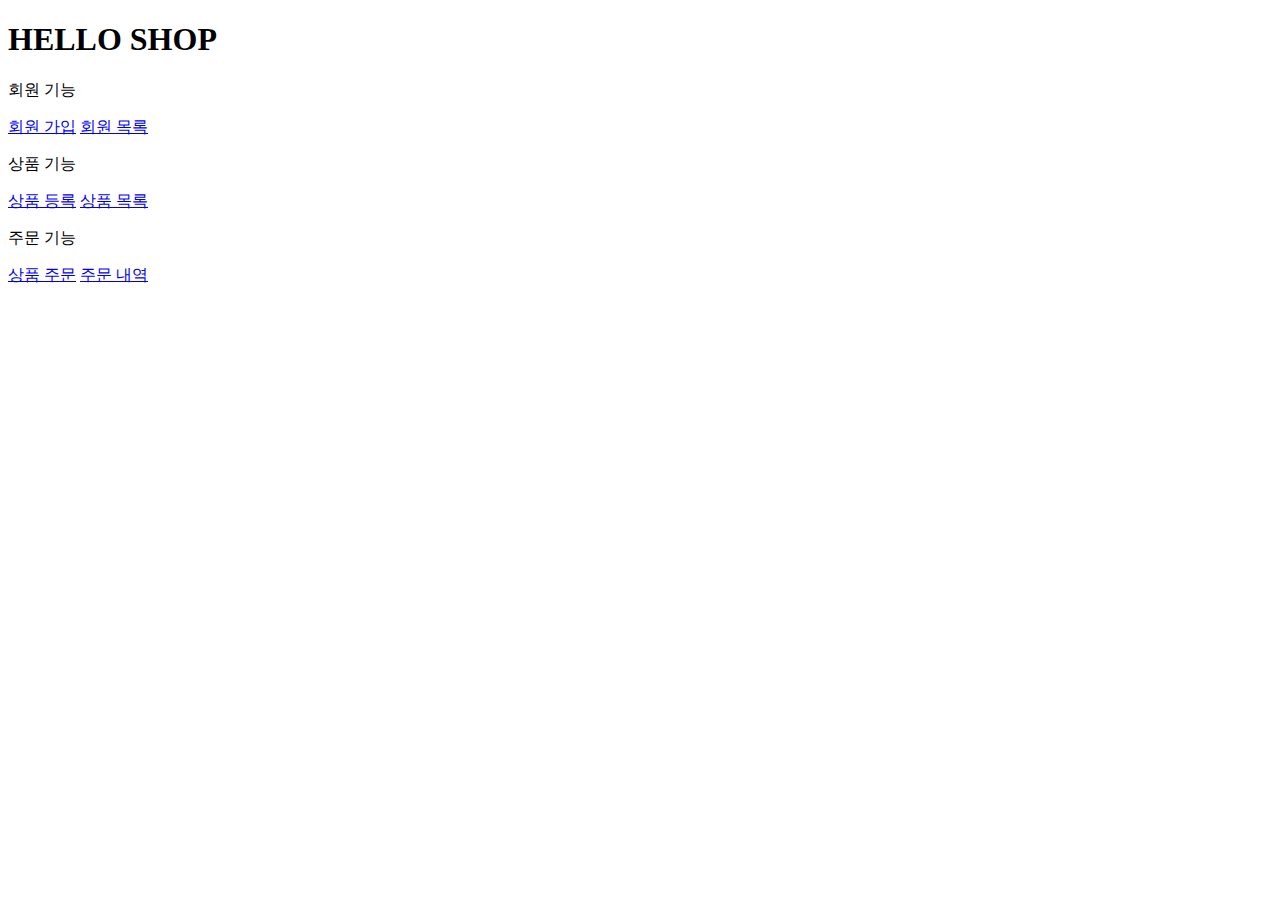
<file: springboot-jpa-shop-optimize/src/main/resources/templates/home.html>
<!DOCTYPE HTML>
<html xmlns:th="http://www.thymeleaf.org">
<head th:replace="fragments/header :: header">
    <title>Hello</title>
    <meta http-equiv="Content-Type" content="text/html; charset=UTF-8" />
</head>
<body>
<div class="container">
    <div th:replace="fragments/bodyHeader :: bodyHeader" />
    <div class="jumbotron"> <h1>HELLO SHOP</h1>
        <p class="lead">회원 기능</p> <p>
            <a class="btn btn-lg btn-secondary" href="/members/new">회원 가입</a>
            <a class="btn btn-lg btn-secondary" href="/members">회원 목록</a> </p>
        <p class="lead">상품 기능</p> <p>
            <a class="btn btn-lg btn-dark" href="/items/new">상품 등록</a>
            <a class="btn btn-lg btn-dark" href="/items">상품 목록</a> </p>
        <p class="lead">주문 기능</p> <p>
            <a class="btn btn-lg btn-info" href="/order">상품 주문</a>
            <a class="btn btn-lg btn-info" href="/orders">주문 내역</a> </p>
    </div>
    <div th:replace="fragments/footer :: footer" />
</div> <!-- /container -->
</body>
</html>
</file>
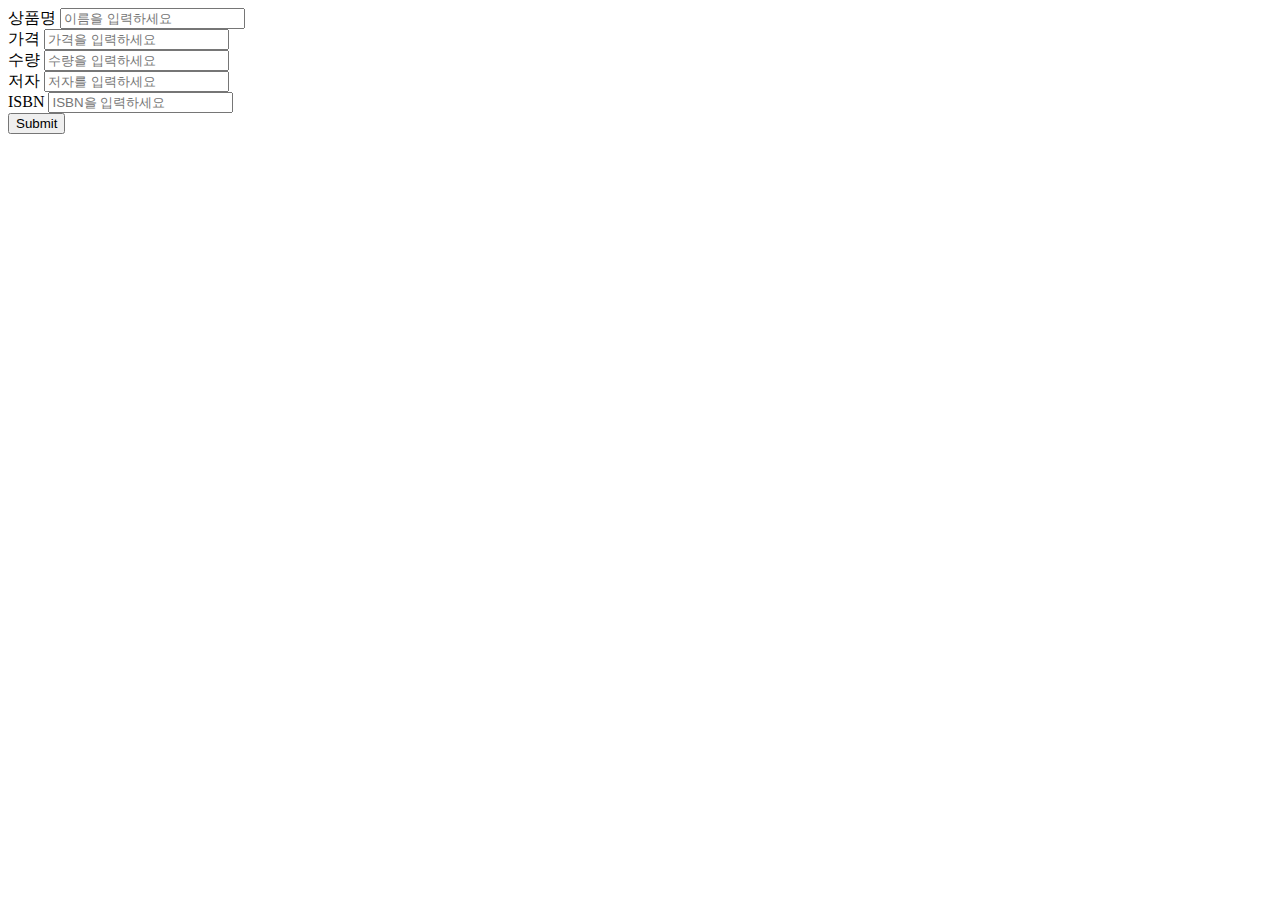
<file: springboot-jpa-shop-optimize/src/main/resources/templates/items/createItemForm.html>
<!DOCTYPE HTML>
<html xmlns:th="http://www.thymeleaf.org">
<head th:replace="fragments/header :: header"/>
<body>
<div class="container">
    <div th:replace="fragments/bodyHeader :: bodyHeader"/>
    <form th:action="@{/items/new}" th:object="${form}" method="post">
        <div class="form-group">
            <label th:for="name">상품명</label>
            <input type="text" th:field="*{name}" class="form-control" placeholder="이름을 입력하세요"></div>
        <div class="form-group">
            <label th:for="price">가격</label>
            <input type="number" th:field="*{price}" class="form-control" placeholder="가격을 입력하세요">
        </div>
        <div class="form-group">
            <label th:for="stockQuantity">수량</label>
            <input type="number" th:field="*{stockQuantity}" class="form-control" placeholder="수량을 입력하세요"></div>
        <div class="form-group">
            <label th:for="author">저자</label>
            <input type="text" th:field="*{author}" class="form-control" placeholder="저자를 입력하세요">
        </div>
        <div class="form-group">
            <label th:for="isbn">ISBN</label>
            <input type="text" th:field="*{isbn}" class="form-control" placeholder="ISBN을 입력하세요">
        </div>
        <button type="submit" class="btn btn-primary">Submit</button>
    </form>
    <br/>
    <div th:replace="fragments/footer :: footer"/>
</div> <!-- /container -->
</body>
</html>
</file>
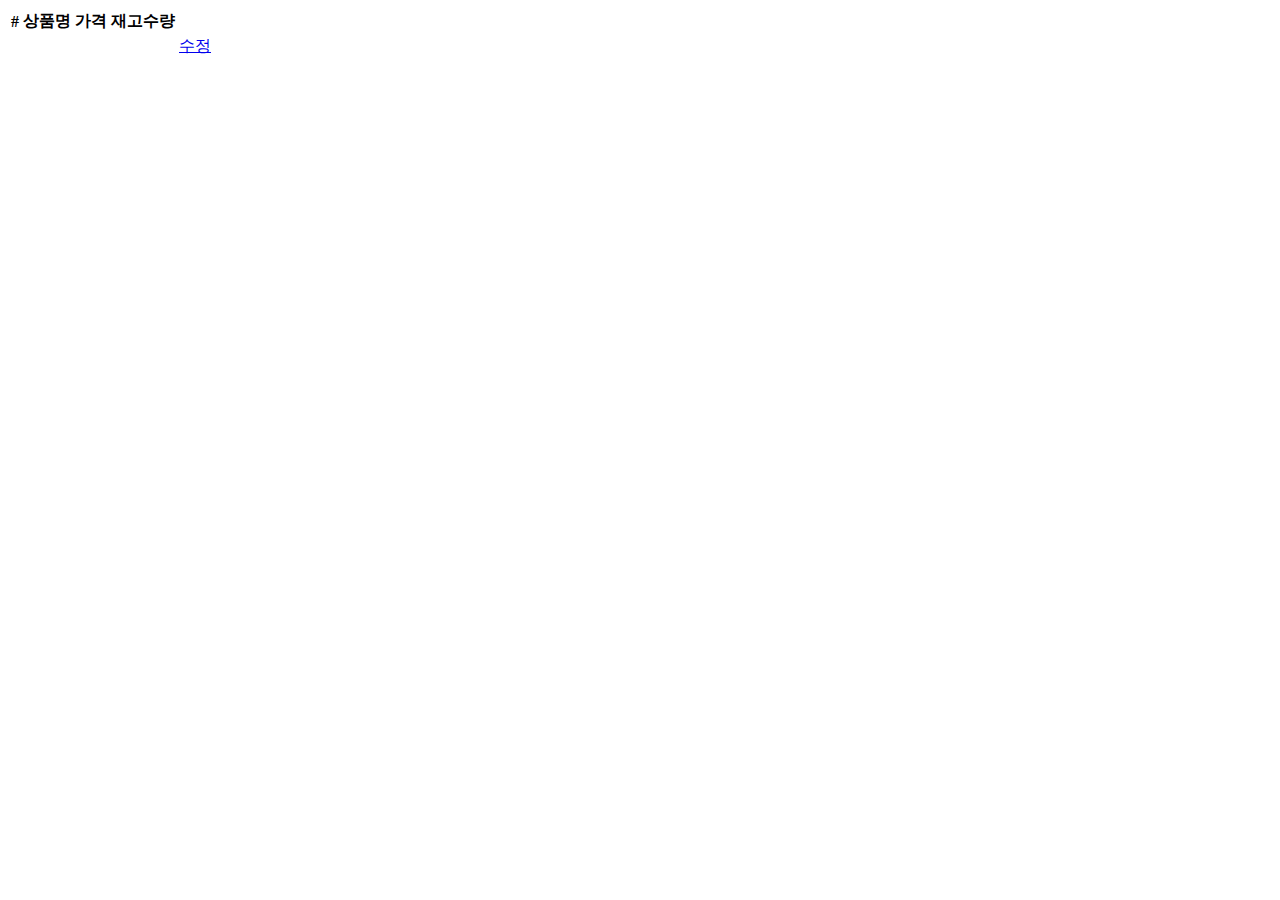
<file: springboot-jpa-shop-optimize/src/main/resources/templates/items/itemList.html>
<!DOCTYPE HTML>
<html xmlns:th="http://www.thymeleaf.org">
<head th:replace="fragments/header :: header" />
<body>
<div class="container">
    <div th:replace="fragments/bodyHeader :: bodyHeader"/>
    <div>
        <table class="table table-striped">
            <thead> <tr>
                <th>#</th> <th>상품명</th> <th>가격</th> <th>재고수량</th> <th></th>
            </tr>
            </thead>
            <tbody>
            <tr th:each="item : ${items}">
                <td th:text="${item.id}"></td>
                <td th:text="${item.name}"></td>
                <td th:text="${item.price}"></td>
                <td th:text="${item.stockQuantity}"></td>
                <td>
                    <a href="#" th:href="@{/items/{id}/edit (id=${item.id})}" class="btn btn-primary" role="button">수정</a>
                </td> </tr>
            </tbody>
        </table>
    </div>
    <div th:replace="fragments/footer :: footer"/>
</div> <!-- /container -->
</body>
</html>
</file>
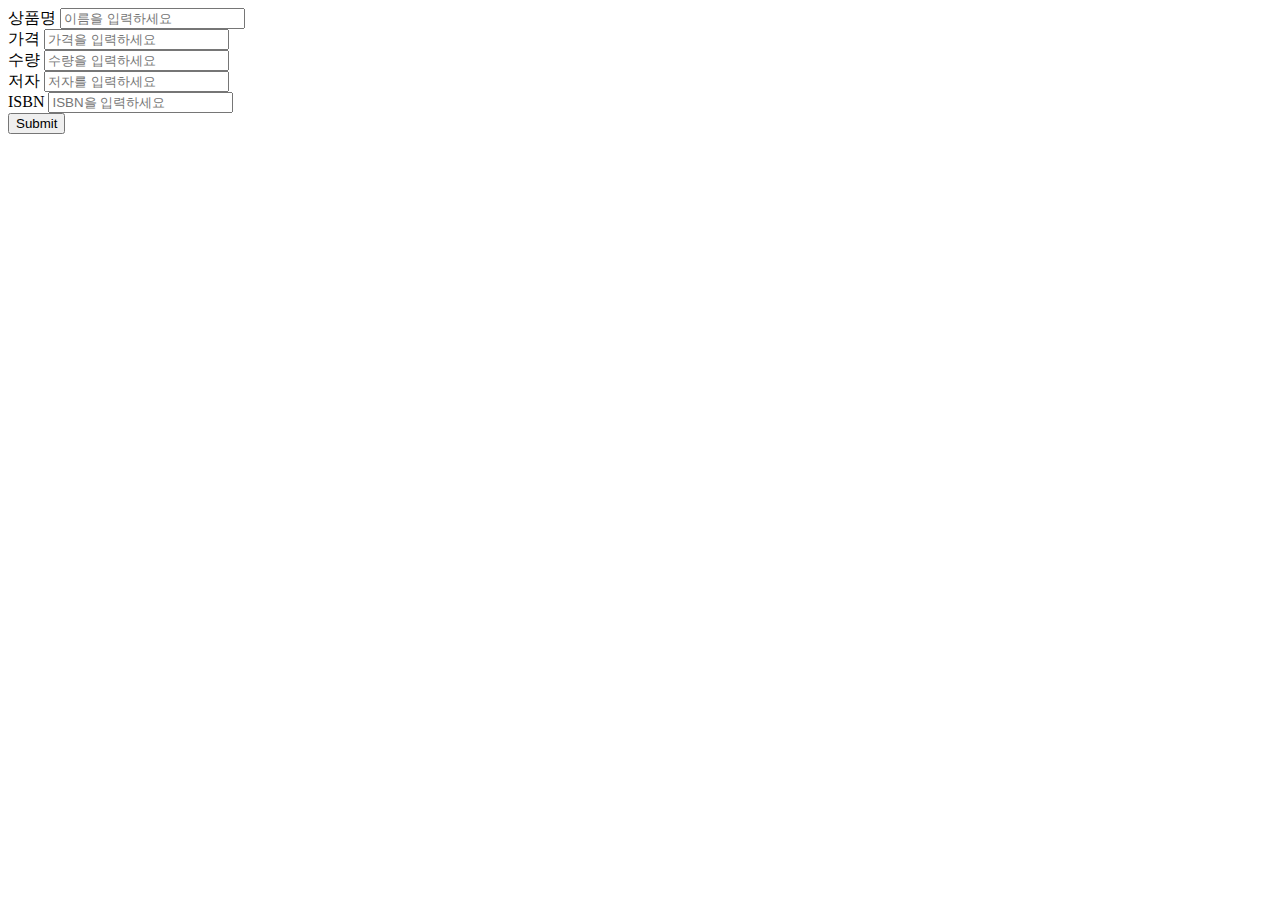
<file: springboot-jpa-shop-optimize/src/main/resources/templates/items/updateItemForm.html>
<!DOCTYPE HTML>
<html xmlns:th="http://www.thymeleaf.org">
<head th:replace="fragments/header :: header"/>
<body>
<div class="container">
    <div th:replace="fragments/bodyHeader :: bodyHeader"/>
    <form th:object="${form}" method="post">
        <!-- id -->
        <input type="hidden" th:field="*{id}"/>
        <div class="form-group">
            <label th:for="name">상품명</label>
            <input type="text" th:field="*{name}" class="form-control" placeholder="이름을 입력하세요"/></div>
        <div class="form-group">
            <label th:for="price">가격</label>
            <input type="number" th:field="*{price}" class="form-control" placeholder="가격을 입력하세요"/>
        </div>
        <div class="form-group">
            <label th:for="stockQuantity">수량</label>
            <input type="number" th:field="*{stockQuantity}" class="form-control" placeholder="수량을 입력하세요"/>
        </div>
        <div class="form-group">
            <label th:for="author">저자</label>
            <input type="text" th:field="*{author}" class="form-control" placeholder="저자를 입력하세요"/></div>
        <div class="form-group">
            <label th:for="isbn">ISBN</label>
            <input type="text" th:field="*{isbn}" class="form-control" placeholder="ISBN을 입력하세요"/></div>
        <button type="submit" class="btn btn-primary">Submit</button>
    </form>
    <div th:replace="fragments/footer :: footer"/>
</div> <!-- /container -->
</body>
</html>
</file>
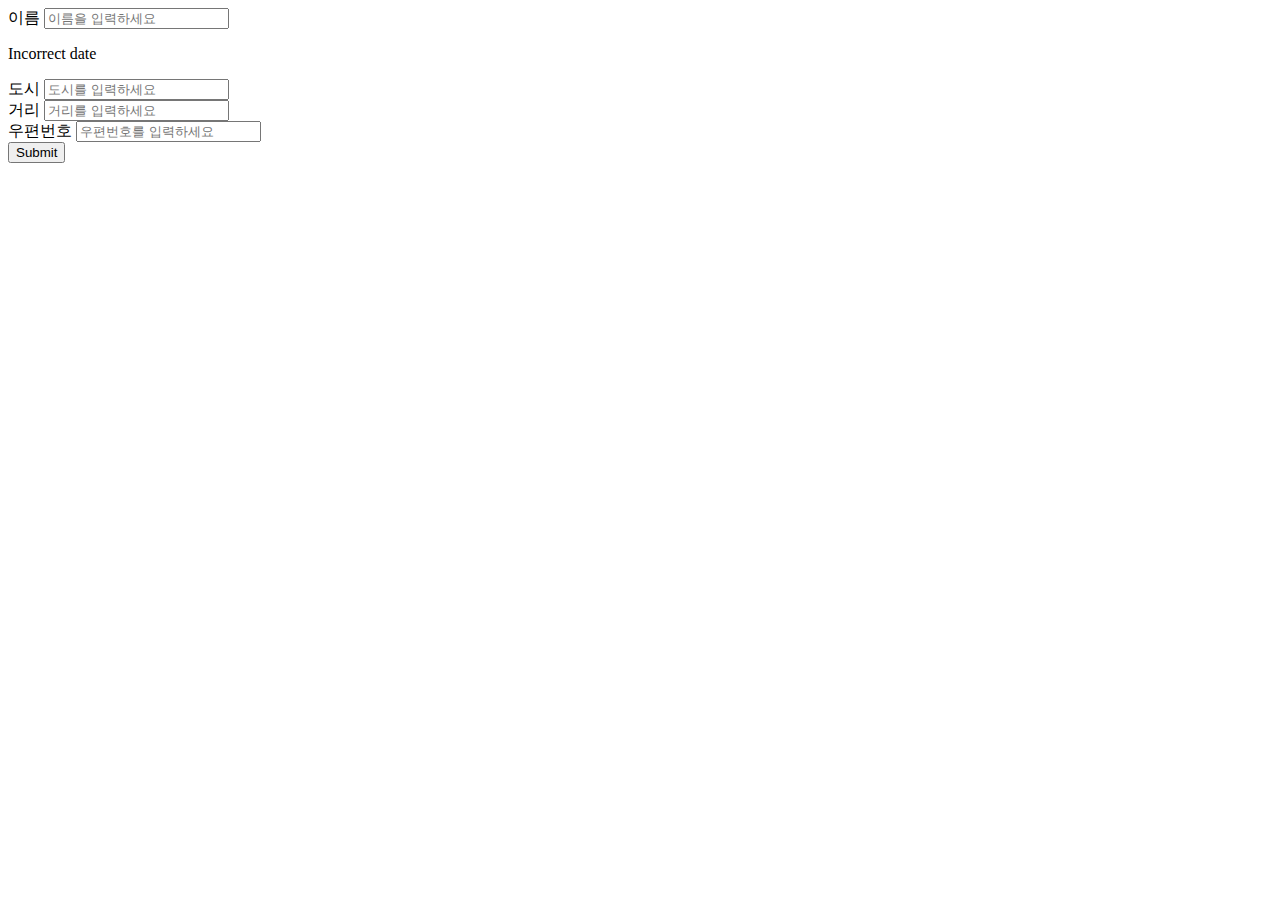
<file: springboot-jpa-shop-optimize/src/main/resources/templates/members/createMemberForm.html>
<!DOCTYPE HTML>
<html xmlns:th="http://www.thymeleaf.org">
<head th:replace="fragments/header :: header"/>
<style>
    .fieldError {
        border-color: #bd2130;
    } </style>
<body>
<div class="container">
    <div th:replace="fragments/bodyHeader :: bodyHeader"/>
    <form role="form" action="/members/new" th:object="${memberForm}" method="post">
        <div class="form-group">
            <label th:for="name">이름</label>
            <input type="text" th:field="*{name}" class="form-control" placeholder="이름을 입력하세요" th:class="${#fields.hasErrors('name')}? 'form-control fieldError' : 'form-control'">
            <p th:if="${#fields.hasErrors('name')}" th:errors="*{name}">Incorrect date</p>
        </div>
        <div class="form-group">
            <label th:for="city">도시</label>
            <input type="text" th:field="*{city}" class="form-control" placeholder="도시를 입력하세요">
        </div>
        <div class="form-group">
            <label th:for="street">거리</label>
            <input type="text" th:field="*{street}" class="form-control" placeholder="거리를 입력하세요"></div>
        <div class="form-group">
            <label th:for="zipcode">우편번호</label>
            <input type="text" th:field="*{zipcode}" class="form-control" placeholder="우편번호를 입력하세요">
        </div>
        <button type="submit" class="btn btn-primary">Submit</button>
    </form>
    <br/>
    <div th:replace="fragments/footer :: footer"/>
</div> <!-- /container -->
</body>
</html>
</file>
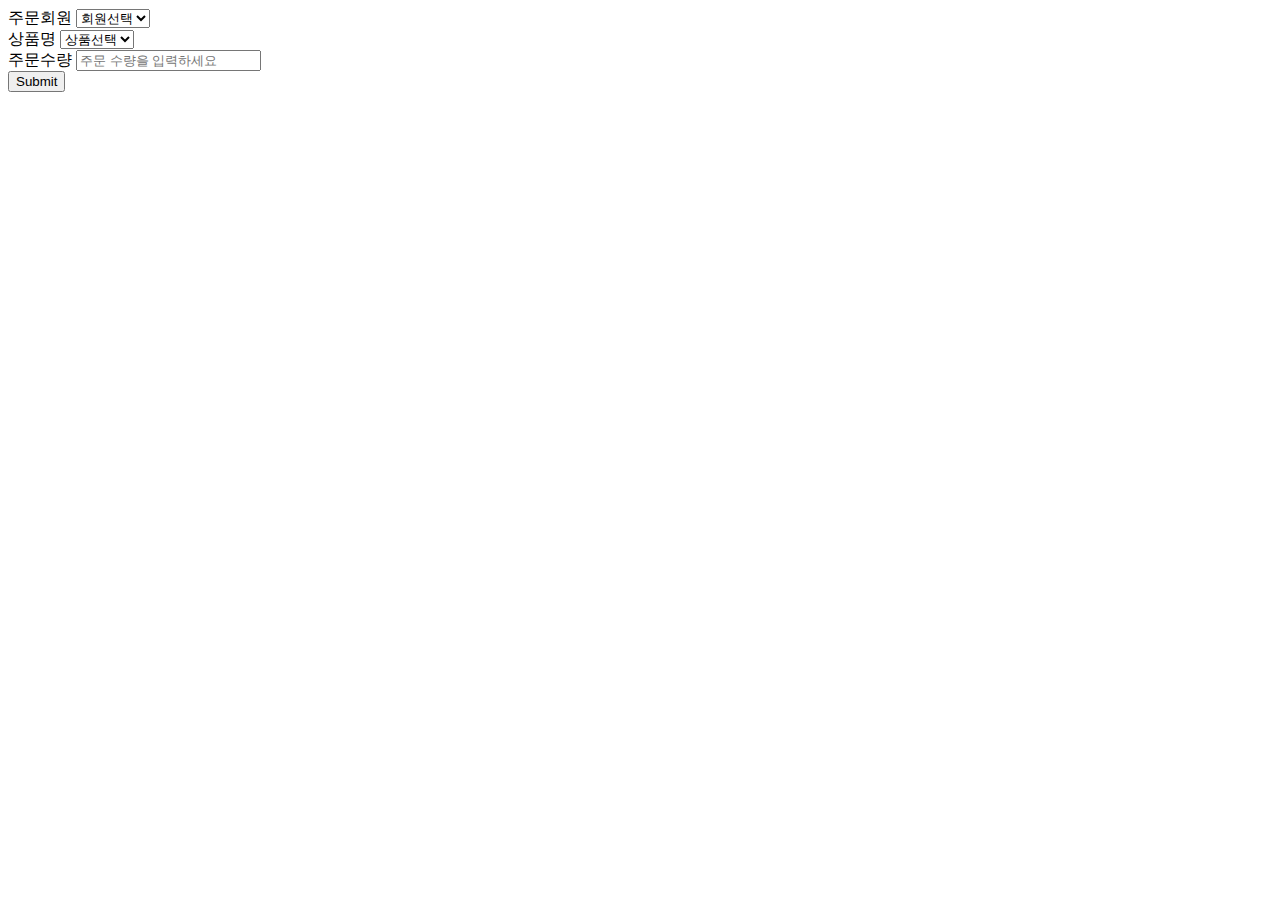
<file: springboot-jpa-shop-optimize/src/main/resources/templates/order/orderForm.html>
<!DOCTYPE HTML>
<html xmlns:th="http://www.thymeleaf.org">
<head th:replace="fragments/header :: header" />
<body>
<div class="container">
    <div th:replace="fragments/bodyHeader :: bodyHeader"/>
    <form role="form" action="/order" method="post">
        <div class="form-group">
            <label for="member">주문회원</label>
            <select name="memberId" id="member" class="form-control">
                <option value="">회원선택</option> <option th:each="member : ${members}"
                                                       th:value="${member.id}"
                                                       th:text="${member.name}" />
            </select>
        </div>
        <div class="form-group">
            <label for="item">상품명</label>
            <select name="itemId" id="item" class="form-control"> <option value="">상품선택</option>
                <option th:each="item : ${items}"
                        th:value="${item.id}"
                        th:text="${item.name}" />
            </select>
        </div>
        <div class="form-group">
            <label for="count">주문수량</label>
            <input type="number" name="count" class="form-control" id="count" placeholder="주문 수량을 입력하세요">
        </div>
        <button type="submit" class="btn btn-primary">Submit</button>
    </form>
    <br/>
    <div th:replace="fragments/footer :: footer" />
</div> <!-- /container -->
</body>
</html>
</file>
